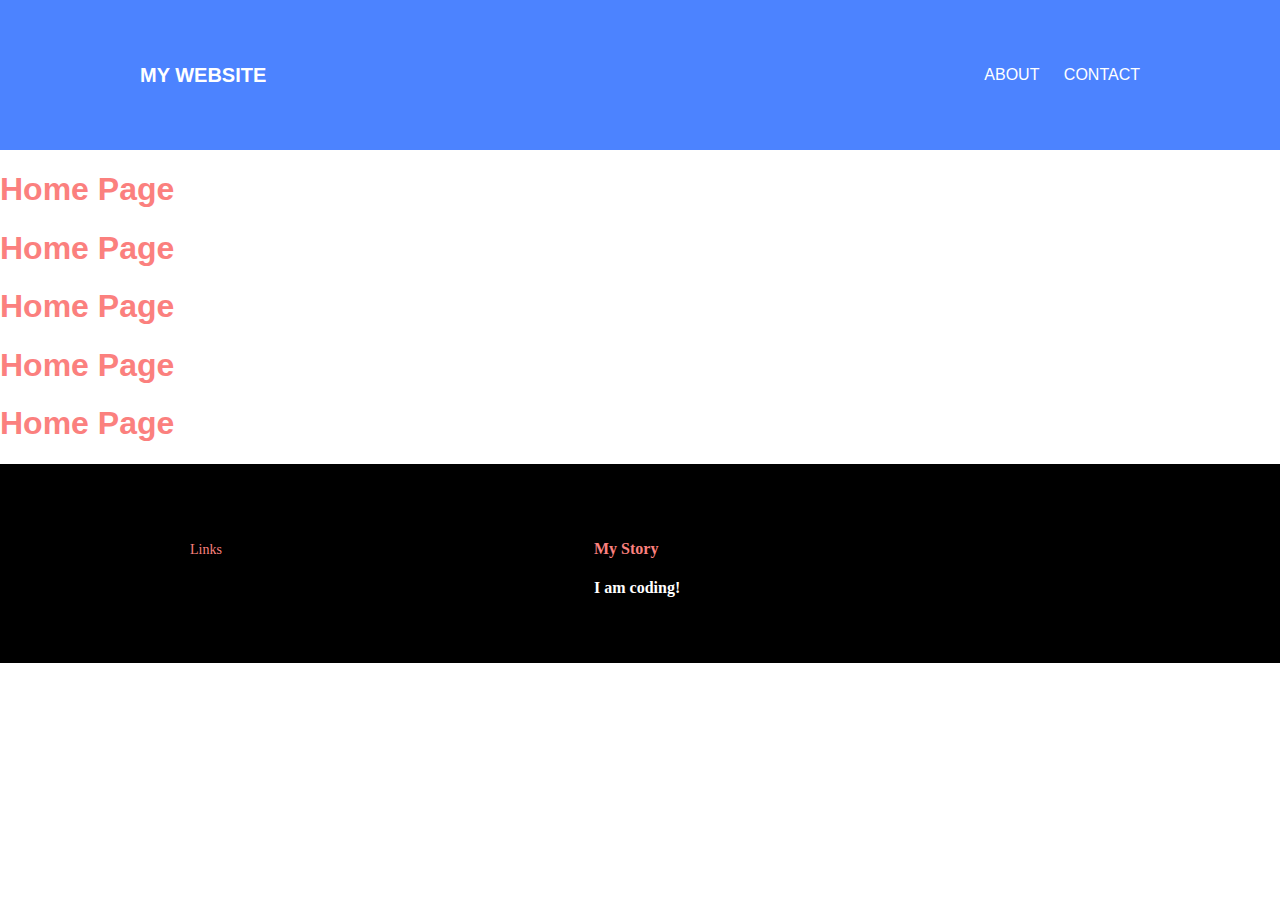
<file: index.html>
<html lang="en">
    <head>
        <meta charset="UTF-8">
        <meta name="viewport" content="width=device-width, initial-scale=1.0">
        <meta http-equiv="X-UA-Compatible" content="ie=edge">
        <title>Navbar Footer</title>
        <link rel="stylesheet" href="style.css">
    </head>
    <body>
     <!--Navbar-->
     <header>
         <div class="container">
             <a id="header-title" href="index.html">My Website</a>
             <ul id="header-nav">
                 <li><a href="about.html">About</a></li>
                 <li><a href="contact.html">Contact</a></li>
             </ul>
            </div>
     </header>
     <h1>Home Page</h1><h1>Home Page</h1><h1>Home Page</h1><h1>Home Page</h1><h1>Home Page</h1>

     <footer>
         <div class="container">
             <div class="column footer-left">
                <h4 class="footer-name">Links</h4>
                <p class="footer-links">
                    <a href="contact.html"></a>
                    <br />
                    <a href="about.html"></a>
                </p>
             </div>
             <div class="column footer-right">
                <h4>My Story</h4>
                <p>I am coding!</p>
             </div>
         </div>
     </footer>
    </body>
</html>
</file>
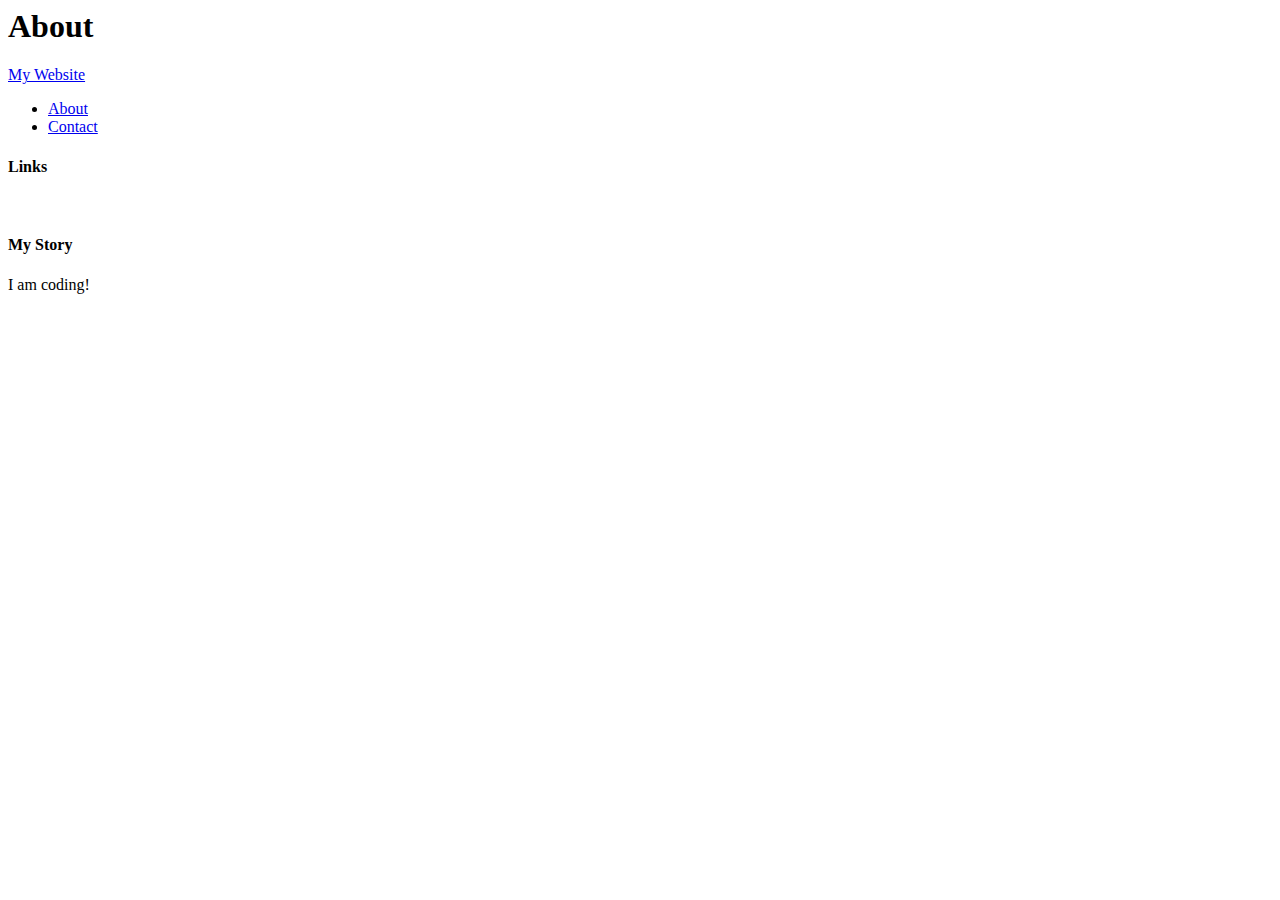
<file: about.html>
<html lang="en">
<head>
    <meta charset="UTF-8">
    <meta name="viewport" content="width=device-width, initial-scale=1.0">
    <meta http-equiv="X-UA-Compatible" content="ie=edge">
    <title>About</title>
</head>
<body>
    <h1>About</h1>
    <!--Navbar-->
    <header>
            <div class="container">
                <a id="header-title" href="index.html">My Website</a>
                <ul id="header-nav">
                    <li><a href="about.html">About</a></li>
                    <li><a href="contact.html">Contact</a></li>
                </ul>
            </div>
    </header>
    <footer>
            <div class="container">
                <div class="column footer-left">
                   <h4 class="footer-name">Links</h4>
                   <p class="footer-links">
                       <a href="contact.html"></a>
                       <br />
                       <a href="about.html"></a>
                   </p>
                </div>
                <div class="column footer-right">
                   <h4>My Story</h4>
                   <p>I am coding!</p>
                </div>
            </div>
    </footer>
</body>
</html>
</file>
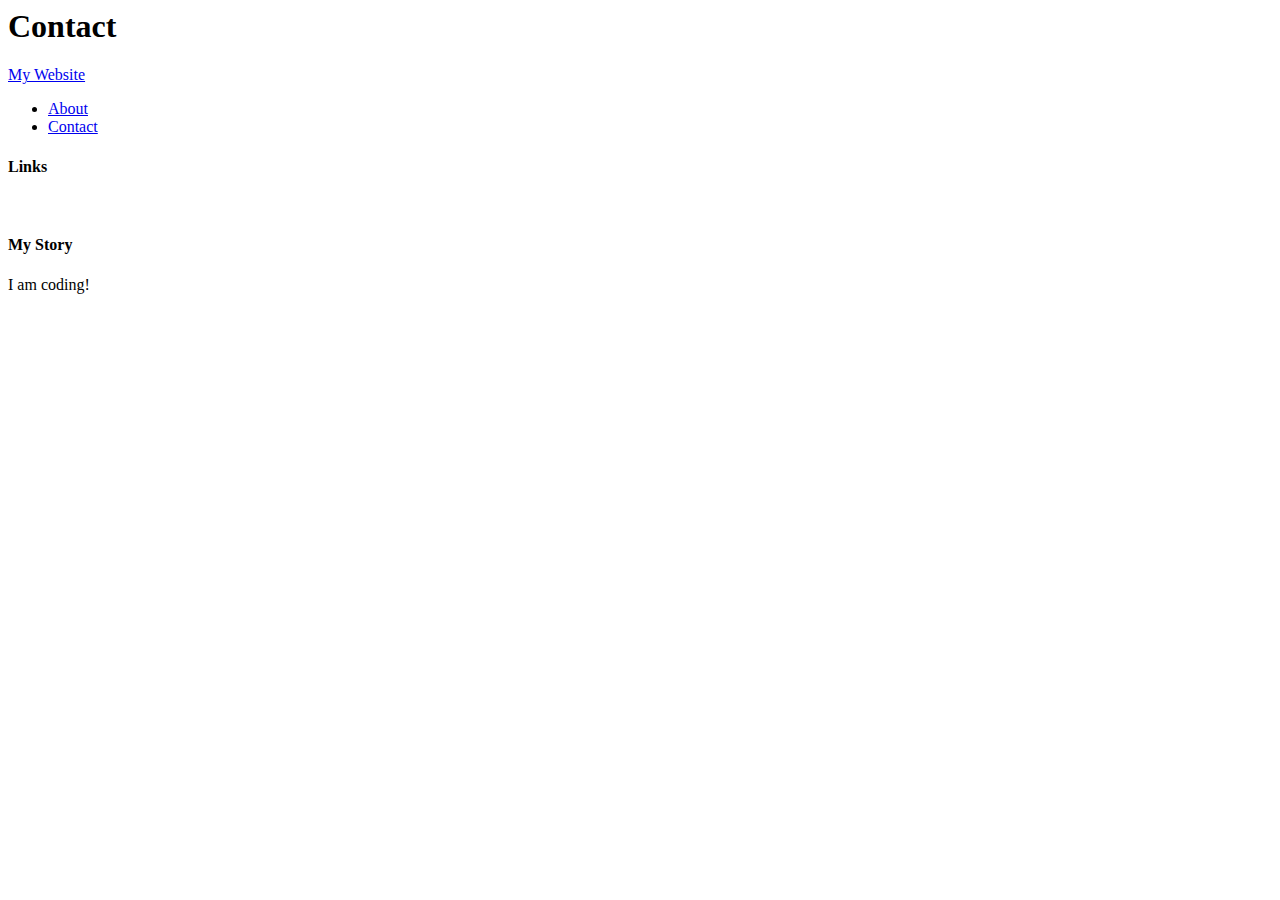
<file: contact.html>
<html lang="en">
<head>
    <meta charset="UTF-8">
    <meta name="viewport" content="width=device-width, initial-scale=1.0">
    <meta http-equiv="X-UA-Compatible" content="ie=edge">
    <title>Contact</title>
</head>
<body>
    <h1>Contact</h1>
    <!--Navbar-->
    <header>
            <div class="container">
                <a id="header-title" href="index.html">My Website</a>
                <ul id="header-nav">
                    <li><a href="about.html">About</a></li>
                    <li><a href="contact.html">Contact</a></li>
                </ul>
            </div>
    </header>
    <footer>
            <div class="container">
                <div class="column footer-left">
                   <h4 class="footer-name">Links</h4>
                   <p class="footer-links">
                       <a href="contact.html"></a>
                       <br />
                       <a href="about.html"></a>
                   </p>
                </div>
                <div class="column footer-right">
                   <h4>My Story</h4>
                   <p>I am coding!</p>
                </div>
            </div>
    </footer>
</body>
</html>
</file>
<file: style.css>
body {
    color: #FB807E;
    margin: 0;
    font-family: sans-serif;
}

.container {
    max-width: 1000px;
    margin: 0 auto;
}

header {
    background-color: #4C83FF;
    height: 150px;
    line-height: 150px;
}

header a {
    color: white;
    text-decoration: none;
    text-transform: uppercase;
}

/* id selector */
#header-title {
    display: block;
    float: left;
    font-size: 20px;
    font-weight: bold;
}

#header-nav {
    display: block;
    float: right;
    margin-top: 0;
}

#header-nav li {
    display: inline;
    Padding-left: 20px;
}

#header a:hover {
    color: #222;
    cursor: pointer;
}

/* footer */

footer {
    background: black;
    position: absolute;
    width: 100%;
    font: bold 16px sans-serfi;
    /* font-weight: ;
    font-size: ;
    font-family: ; */
    padding: 55px 50px;
}

footer .footer-left {
    width: 40%;
}

footer .footer-left, footer .footer-right {
    display: inline-block;
    vertical-align: center;
}

footer .footer-links {
    color: #fff;
    margin: 20px 0 12px;
    padding: 0;
}

footer .footer-links a {
    text-decoration: none;
    color: inherit;
}

footer .footer-name {
    font-size: 14px;
    font-weight: normal;
    margin: 0;
}

footer .footer-right {
    width: 35%;
}

footer .footer-right p {
    display: inline-block;
    color: white;
    vertical-align: middle;
    margin: 0;
}
</file>
